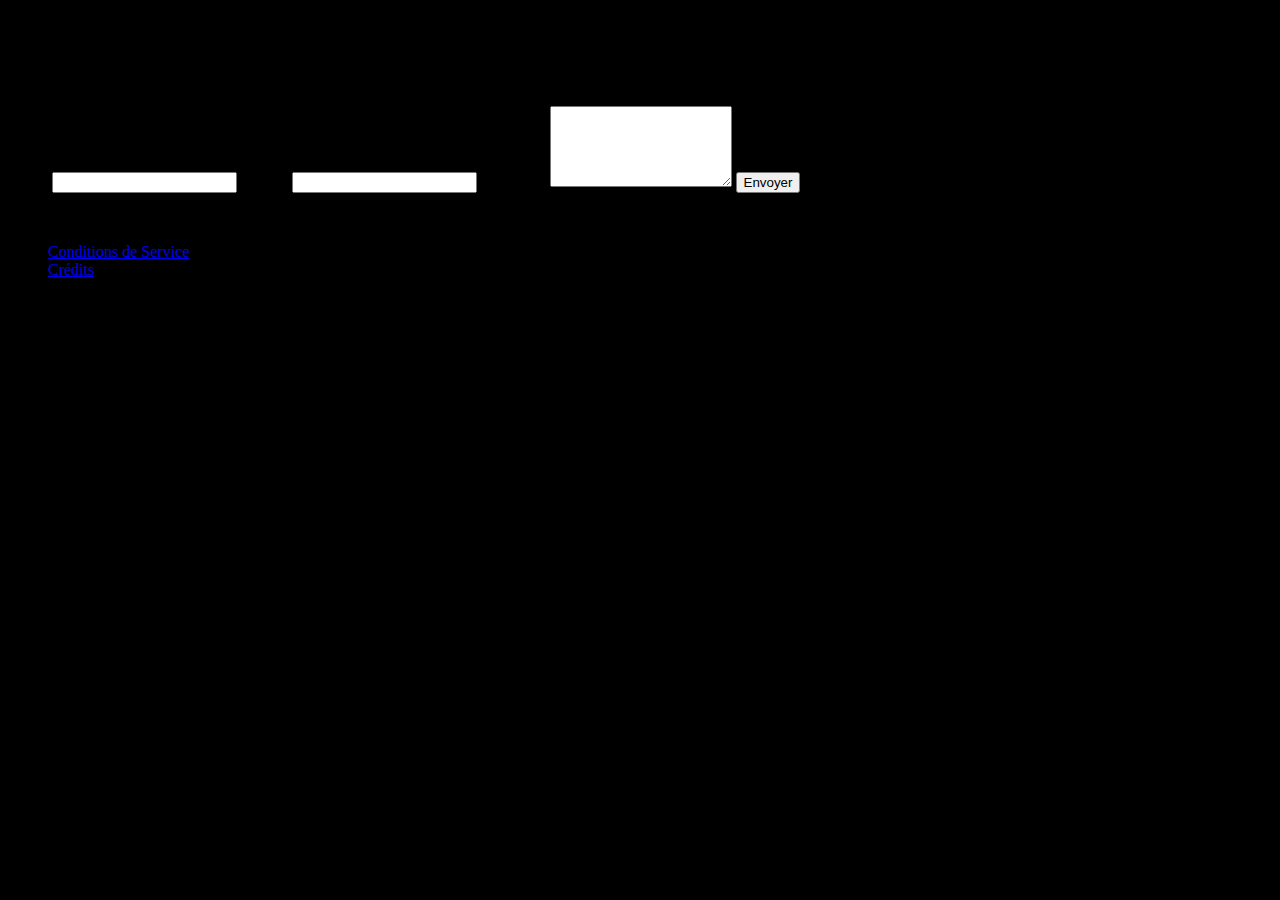
<file: contact/index.html>
<!DOCTYPE html>
<html lang="fr">
<head>
  <meta charset="UTF-8" />
  <meta name="viewport" content="width=device-width, initial-scale=1" />
  <title>Nous contacter</title>
  <link rel="stylesheet" href="styles.css" />
  <script src="https://www.google.com/recaptcha/api.js" async defer></script>
</head>
<body>

   <div class="alert">
  <span class="closebtn" onclick="this.parentElement.style.display='none';">&times;</span>
 Nous n'utilisons plus cette page, veuillez aller à l'acceuil.
</div>

 

  <main>
    <h1>Nous contacter</h1>
    <form class="contact-form" action="mailto:contact@monsterprod.fr" method="post" enctype="text/plain">
      <label for="name">Nom :</label>
      <input type="text" id="name" name="name" required>

      <label for="email">Email :</label>
      <input type="email" id="email" name="email" required>

      <label for="message">Message :</label>
      <textarea id="message" name="message" rows="5" required></textarea>

     

      <button type="submit">Envoyer</button>
    </form>

    <div id="phone-container" class="phone-hidden">
      <p><strong>Téléphone :</strong> <span id="phone">06 39 49 49 94</span></p>
    </div>
  </main>

  <footer>
    <ul>
      <li><a href="../conditions/">Conditions de Service</a></li>
      <li><a href="#">Crédits</a></li>
    </ul>
    <p>© Monster Prod <span id="year"></span></p>
  </footer>

  <script src="../script.js"></script>
  <script>
    function enablePhone() {
      document.getElementById("phone-container").classList.remove("phone-hidden");
    }
  </script>
</body>
</html>
</file>
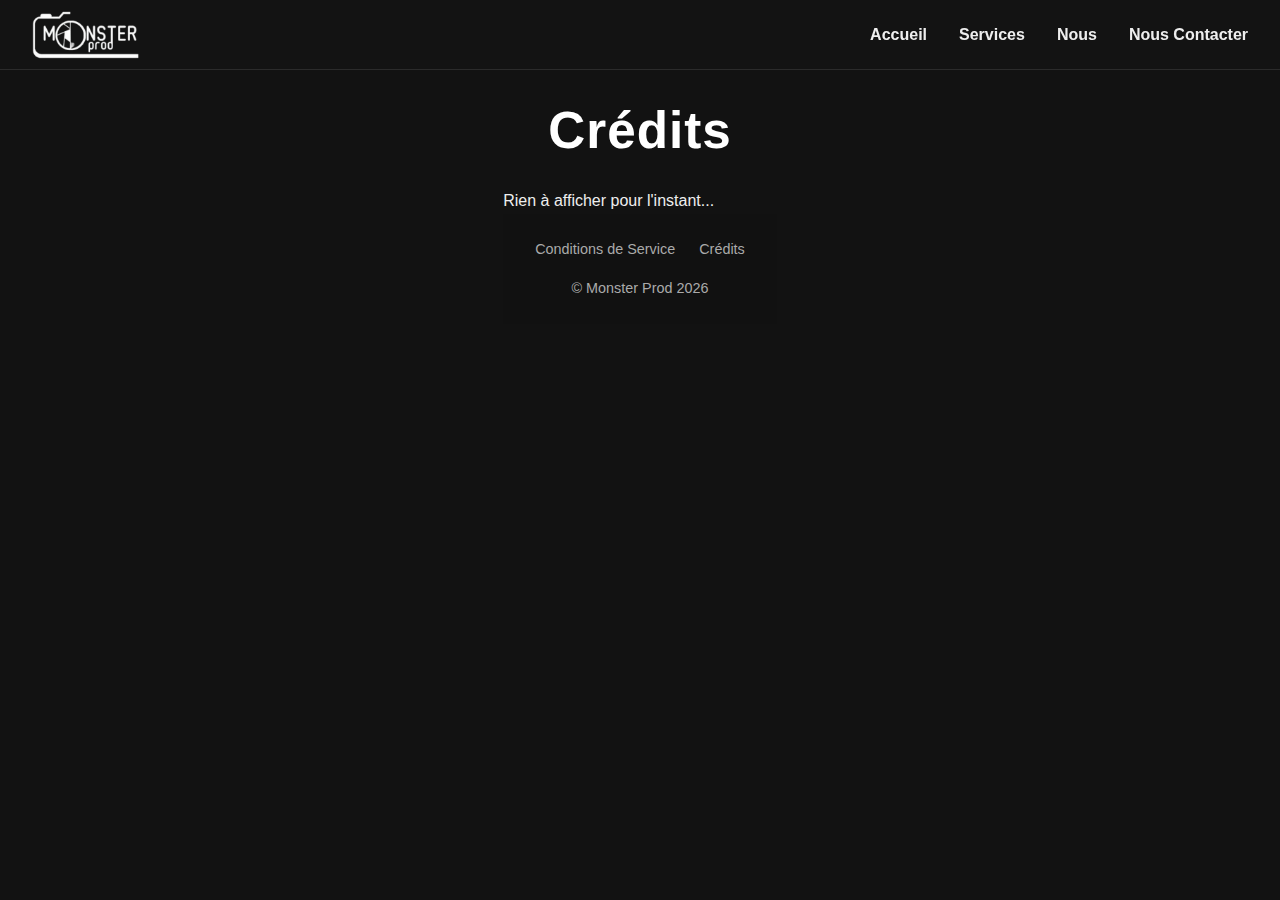
<file: crédits/index.html>
<!DOCTYPE html>
<html lang="fr">
<head>
  <meta charset="UTF-8" />
  <meta name="viewport" content="width=device-width, initial-scale=1" />
  <title>Crédits</title>
  <link rel="stylesheet" href="styles.css" />
  <script src="https://www.google.com/recaptcha/api.js" async defer></script>
</head>

  <header>
    <img src="../content/logo.png" alt="Monster Prod Logo" />
    <nav>
      <ul>
        <li><a href="../">Accueil</a></li>
        <li><a href="../#services">Services</a></li>
        <li><a href="../#about">Nous</a></li>
        <li><a href="../#contact">Nous Contacter</a></li>
      </ul>
    </nav>
  </header>

 

  <main>
    <h1>Crédits</h1>
    <p>Rien à afficher pour l'instant...</p>

  <footer>
    <ul>
      <li><a href="../conditions/">Conditions de Service</a></li>
      <li><a href="#">Crédits</a></li>
    </ul>
    <p>© Monster Prod <span id="year"></span></p>
  </footer>

  <script src="../script.js"></script>
  <script>
    function enablePhone() {
      document.getElementById("phone-container").classList.remove("phone-hidden");
    }
  </script>
</body>
</html>
</file>
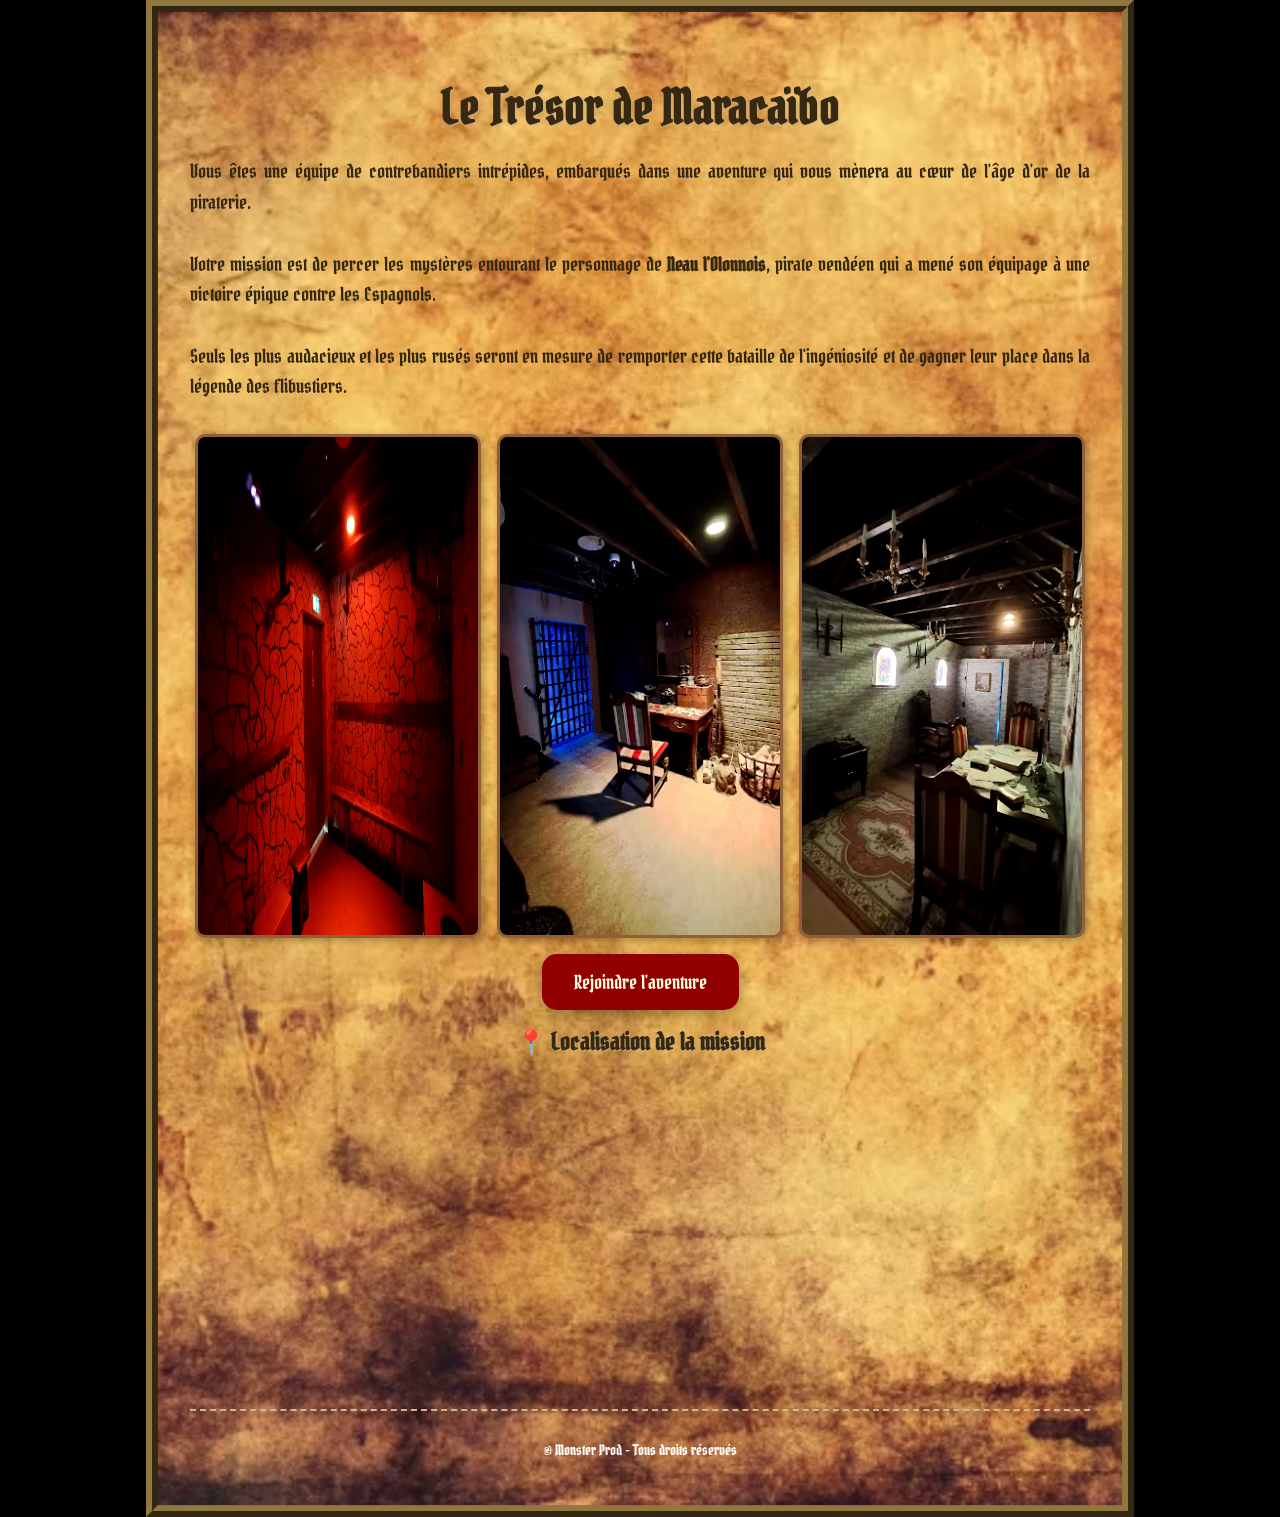
<file: maracaibo/index.html>
<!DOCTYPE html>
<html lang="fr">
<head>
  <meta charset="UTF-8">
  <meta name="viewport" content="width=device-width, initial-scale=1">
  <title>Le Trésor de Maracaïbo</title>
  <link rel="stylesheet" href="escape.css">
  <link href="https://fonts.googleapis.com/css2?family=Pirata+One&display=swap" rel="stylesheet">
</head>


<body>
  <div class="parchment">
    <header>
      <h1>Le Trésor de Maracaïbo</h1>
    </header>

    <section class="intro">
      <p>
        Vous êtes une équipe de contrebandiers intrépides, embarqués dans une aventure qui vous mènera au cœur de l'âge d'or de la piraterie.
        <br><br>
        Votre mission est de percer les mystères entourant le personnage de <strong>Neau l'Olonnois</strong>, pirate vendéen qui a mené son équipage à une victoire épique contre les Espagnols.
        <br><br>
        Seuls les plus audacieux et les plus rusés seront en mesure de remporter cette bataille de l'ingéniosité et de gagner leur place dans la légende des flibustiers.
      </p>
    </section>

    <section class="gallery">
      <img src="content/escape1.avif" alt="Carte ancienne">
      <img src="content/escape2.avif" alt="Pirates en mission">
      <img src="content/escape3.avif" alt="Trésor caché">
    </section>

    <div class="cta">
     <a href="https://docs.google.com/forms/d/e/1FAIpQLSeFAYTjJDLOGNrghUXcU4dQwl5K_F_9tHtGMbfYNull8YeVnQ/viewform" target="_blank" class="pirate-button">
      Rejoindre l'aventure
      </a>
    </div>

    <section class="map">
      <h2>📍 Localisation de la mission</h2>
      <iframe src="https://www.google.com/maps/embed?pb=!1m18!1m12!1m3!1d2708.381206008715!2d-1.7755529!3d46.5342227!2m3!1f0!2f0!3f0!3m2!1i1024!2i768!4f13.1!3m3!1m2!1s0x48045dd5ae6fff81%3A0x526d70f56c4a50a6!2sEscape%20Game%20-%20Le%20Tr%C3%A9sor%20de%20Maraca%C3%AFbo!5e0!3m2!1sfr!2sfr!4v1717527400476!5m2!1sfr!2sfr"
        width="100%" height="300" style="border:0;" allowfullscreen="" loading="lazy"></iframe>
    </section>

    <footer>
      <p>© Monster Prod - Tous droits réservés</p>
    </footer>
  </div>
</body>
</html>
</file>
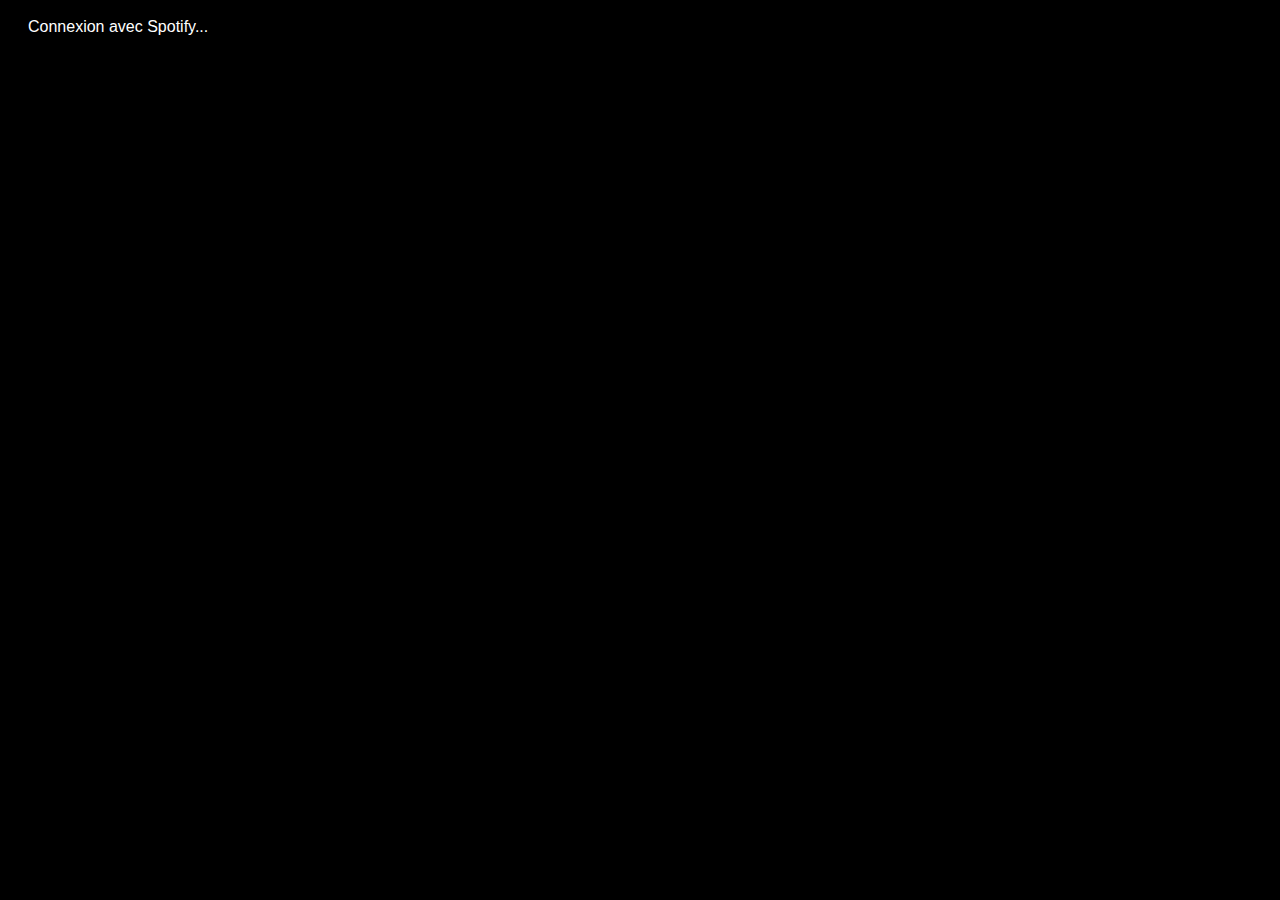
<file: outils/video-spotify/index.html>
<!DOCTYPE html> 
<html lang="fr">
<head>
<meta charset="utf-8">
<meta name="viewport" content="width=device-width, initial-scale=1.0">
<title>Vidéos musicales Spotify</title>
<script src="https://vjs.zencdn.net/8.5.2/video.min.js"></script>
<link href="https://vjs.zencdn.net/8.5.2/video-js.css" rel="stylesheet" />
<style>
  body {
    font-family: sans-serif;
    background-color: black;
    color: white;
    padding: 0;
    cursor: none !important;
  }
  button {
    padding: 10px 20px;
    font-size: 16px;
    background-color: #000000;
    color: white;
    border: none;
    border-radius: 4px;
    cursor: pointer;
    z-index: 3;
  }
  .info {
    position: absolute;
    bottom: 10px;
    left: 10px;
    z-index: 4;
    text-align: left;
    padding: 20px;
    background-color: rgba(0, 0, 0, 0.422);
    -webkit-backdrop-filter: blur(10px);
    backdrop-filter: blur(10px);
    border-radius: 20px;
    box-shadow: black 0 0 10px;
    /* pointer-events: none; */
    transition: bottom 0.3s ease;
    min-width: 200px;
  }
  #trackInfo {
    font-size: 45px;
    font-weight: bold;
    text-shadow: black 0 0 10px;
  }
  #artistInfo {
    margin-top: 5px;
    font-size: 35px;
    text-shadow: black 0 0 10px;
  }
  .video {
    margin: 0;
    width: 100vw;
    height: 100vh;
    position: fixed;
    top: 0;
    left: 0;
    z-index: 3;
  }

  .fade-in {
    animation: fadeIn 0.6s ease forwards;
  }
  @keyframes fadeIn {
    0% { opacity: 0; transform: translateY(10px); }
    100% { opacity: 1; transform: translateY(0); }
  }
  .fade-out {
    animation: fadeOut 0.6s ease forwards;
  }
  @keyframes fadeOut {
    0% { opacity: 1; transform: translateY(0); }
    100% { opacity: 0; transform: translateY(10px); }
  }
  .cover-art {
    position: fixed;
    top: 45%;
    left: 50%;
    width: 50vmin;
    object-fit: cover;
    transform: translate(-50%, -50%);
    z-index: 2;
    border-radius: 30px;
    box-shadow: rgba(0, 0, 0, 0.695) 0 0 30px;
  }
  .fade-image-in {
    animation: fadeImageIn 0.6s ease forwards;
  }
  @keyframes fadeImageIn {
    0% { opacity: 0; transform: translate(-50%, -40%);; }
    100% { opacity: 1; transform: translate(-50%, -50%);; }
  }
  .fade-image-out {
    animation: fadeImageOut 0.6s ease forwards;
  }
  @keyframes fadeImageOut {
    0% { opacity: 1; transform: translate(-50%, -50%);; }
    100% { opacity: 0; transform: translate(-50%, -40%);; }
  }
  .background-img {
    position: fixed;
    top: 0;
    left: 0;
    width: 100vw;
    height: 100vh;
    object-fit: cover;
    z-index: 1;
    filter: blur(50px);
    pointer-events: none;
    opacity: 0.7;
  }
  .fade-background-image-in {
    animation: fadeBackgroundImageIn 2s ease forwards;
  }
  @keyframes fadeBackgroundImageIn {
    0% { opacity: 0; }
    100% { opacity: 0.7; }
  }
  .fade-background-image-out {
    animation: fadeBackgroundImageOut 2s ease forwards;
  }
  @keyframes fadeBackgroundImageOut {
    0% { opacity: 0.7; }
    100% { opacity: 0; }
  }
  .info_art {
    position: fixed;
    left: 50%;
    min-width: calc(50vmin - 60px);
    bottom: 30%;
    transform: translate(-50%, 50%)!important;
  }
  .settings {
    position: fixed;
    top: 50%;
    right: 10px;
    background-color: rgba(0, 0, 0, 0.422);
    -webkit-backdrop-filter: blur(10px);
    backdrop-filter: blur(10px);
    box-shadow: black 0 0 10px;
    color: white;
    border-radius: 40px 10px 10px 40px;
    width: 400px;
    height: calc(100% - 60px);
    transform: translate(110%, -50%);
    z-index: 6;
    transition: all 0.3s ease;
    padding: 20px;
    cursor: normal;
  }
  .settings-open {
    animation: settingsOpen 0.3s ease-out forwards;
  }
  @keyframes settingsOpen {
    0% { transform: translate(110%, -50%); }
    100% { transform: translate(0, -50%); }
  }
  .settings-close {
    animation: settingsClose 0.3s ease-in forwards;
  }
  @keyframes settingsClose {
    0% { transform: translate(0, -50%); }
    100% { transform: translate(110%, -50%); }
  }
  h1 {
    font-size: 40px;
    margin-top: 0px;
    margin-bottom: 10px;
  }
</style>
</head>

<body>
<button id="loginButton">Connexion avec Spotify...</button>

<div class="info" id="info">
  <div id="trackInfo"></div>
  <div id="artistInfo"></div>
</div>

<iframe id="video-1" class="video"s width="640" height="390" src="" muted autoplay frameborder="0" title="Embedded video player" tabindex="-4935782 !important"></iframe>

<div class="settings" id="settings">
  <h1 style="text-align: center; font-size: 28px; margin-bottom: 20px;">Paramètres</h1>
  <p style="text-align: center; font-size: 16px; margin-bottom: 10px;">Presse <strong>'s'</strong> pour basculer le panneau des paramètres</p>
  <p style="text-align: center; font-size: 16px; margin-bottom: 20px;">Presse <strong>'o'</strong> pour basculer la couverture</p>

  <div style="margin-bottom: 20px;">
    <label for="inputServerURL" style="font-size: 16px; font-weight: bold; display: block; margin-bottom: 5px;">URL du serveur Invidious :</label>
    <input type="text" id="inputServerURL" placeholder="localhost:3000" value="localhost:3000" style="width: 100%; padding: 10px; border-radius: 5px; border: 1px solid #555; background-color: #2c2c2c; color: white; margin-right: 20px;" />
  </div>

  <div style="margin-bottom: 20px;">
    <label for="inputYouTubeQuery" style="font-size: 16px; font-weight: bold; display: block; margin-bottom: 5px;">YouTube Query:</label>
    <input type="text" id="inputYouTubeQuery" placeholder="official music video" value="official music video" style="width: 100%; padding: 10px; border-radius: 5px; border: 1px solid #555; background-color: #2c2c2c; color: white; margin-right: 20px;" />
  </div>

  <button onclick=""></button>

  <button id="saveSettingButton" style="padding: 12px 20px; font-size: 16px; background-color: #007bff; color: white; border: none; border-radius: 5px; cursor: pointer; width: 100%; font-weight: bold; transition: background-color 0.3s;">
    Save Settings
  </button>
</div>

<script>
const clientId = '13bfc84bd26f4f7487ab4cd52cac6532'; // Replace with your Spotify client ID
const redirectUri = 'https://rossi.nz/mine/spotify-videos/index.html'; // Use your redirect URI
const scopes = [
  "user-read-currently-playing",
  // "user-read-playback-queue"
]; 

let accessToken = null;
let player;

document.getElementById('loginButton').addEventListener('click', () => {
  const authUrl = `https://accounts.spotify.com/authorize?client_id=${clientId}&response_type=token&redirect_uri=${encodeURIComponent(redirectUri)}&scope=${encodeURIComponent(scopes.join(" "))}&show_dialog=true`;
  window.location.href = authUrl;
});

function getAccessTokenFromUrl() {
  const hash = window.location.hash.substring(1);
  const params = new URLSearchParams(hash);
  return params.get('access_token');
}

accessToken = getAccessTokenFromUrl();

if (accessToken) {
  document.getElementById('loginButton').style.display = 'none';
  fetchCurrentlyPlaying();
}

let lastSearchedSong = '';

async function fetchCurrentlyPlaying() {
  try {
    const response = await fetch('https://api.spotify.com/v1/me/player/currently-playing', {
      headers: { Authorization: `Bearer ${accessToken}` },
    });

    if (response.status === 200) {
      const data = await response.json();
      const artist = data.item.artists[0].name;
      const track = data.item.name;
      const currentSong = `${artist} - ${track}`;
      animateSongChange(track, artist);

      if (currentSong !== lastSearchedSong) {
        lastSearchedSong = currentSong;
        console.log("currently playing: " + currentSong);
        searchYouTube(artist, track);
        document.querySelector('iframe').src = `http://localhost:3000/embed/${videoId}?quality=hd1080&dash=1&autoplay=1&mute=1`;
        // displayCoverArt(artist, track)
      }

      // if (data.is_play === false) {
      //   const iframe = document.getElementById('video-1');
      //   if (iframe && iframe.contentWindow) {
      //     iframe.contentWindow.postMessage(
      //   JSON.stringify({
      //     event: "command",
      //     func: "pauseVideo"
      //   }),
      //   "*"
      //     );
      //   }
      // } else {
      //   const iframe = document.getElementById('video-1');
      //   if (iframe && iframe.contentWindow) {
      //     iframe.contentWindow.postMessage(
      //   JSON.stringify({
      //     event: "command",
      //     func: "playVideo"
      //   }),
      //   "*"
      //     );
      //   }
      // }

    } else if (response.status === 204) {
      document.getElementById('trackInfo').textContent = "";
      document.getElementById('artistInfo').style.display = 'none';
      removeCoverArt();
      document.querySelector('iframe').src = ``;
      console.log("nothing is playing");
      
    } else if (response.status === 401) {
      console.log("authentication failed");
      document.getElementById('artistInfo').style.display = 'none';
      document.querySelector('iframe').src = ``;
      document.getElementById("loginButton").style.display = "block";
      const authUrl = `https://accounts.spotify.com/authorize?client_id=${clientId}&response_type=token&redirect_uri=${encodeURIComponent(redirectUri)}&scope=${encodeURIComponent(scopes)}`;
      window.location.href = authUrl;
    } else {
      console.log("error");
      document.getElementById('artistInfo').style.display = 'none';
      document.querySelector('iframe').src = ``;
    }
  } catch (error) {
    console.log("error: " + error.message);
    document.getElementById('artistInfo').style.display = 'none';
    document.querySelector('iframe').src = ``;

  }
}

document.getElementById('saveSettingButton').addEventListener('click', () => {
  const inputYouTubeQuery = document.getElementById('inputYouTubeQuery').value;
  const inputServerURL = document.getElementById('inputServerURL').value;

  if (inputYouTubeQuery) {
    queryEnding = inputYouTubeQuery;
  }

  if (inputServerURL) {
    serverURL = inputServerURL;
  }

  console.log('Settings saved:', { queryEnding, serverURL });
});


async function searchYouTube(artist, track) {
  // const queryEnding = document.getElementById('inputYouTubeQuery').value;
  const queryEnding = 'official music video'; // change search query
  const query = `${artist} - ${track} ${queryEnding}`;
  const localUrl = `http://localhost:3000/api/v1/search?q=${encodeURIComponent(query)}`;
  const fallbackUrl = `https://id.420129.xyz/api/v1/search?q=${encodeURIComponent(query)}`;

  console.log("Searching YouTube API: ", query);
  try {
    let response = await fetch(localUrl);
    if (!response.ok) {
      console.warn("Local instance not responding, switching to fallback URL.");
      response = await fetch(fallbackUrl);
    }
    if (!response.ok) {
      const errorData = await response.json();
      throw new Error(`YouTube API error: ${response.status} ${response.statusText} - ${errorData.error?.message || 'Unknown error'}`);
    }
    const data = await response.json();

    if (data && data.length > 0 && data[0].type === "video") {
      const videoId = data[0].videoId;
      const videoTitle = data[0].title;
      console.log(`Found video: ${videoTitle} (ID: ${videoId})`);
      checkServerAndLoadVideo(videoId, artist, track);
      removeCoverArt();
    } else {
      console.warn("No search results found for:", query);
      document.querySelector('iframe').src = ``;
      displayCoverArt(artist, track);
    }
  } catch (error) {
    console.error("YouTube search error: ", error);
    document.querySelector('iframe').src = ``;
    displayCoverArt(artist, track);
  }
}


async function checkServerAndLoadVideo(videoId, artist, track) {
  loadYouTubePlayer(videoId);
  // const controller = new AbortController();
  // const timeoutId = setTimeout(() => controller.abort(), 10000);
  // try {
  //   const targetUrl = 'http://86.205.181.170:3000/ping';
  //   const response = await fetch(targetUrl, { signal: controller.signal });
  //   clearTimeout(timeoutId);
  //   if (response.ok) {
  //     loadYouTubePlayer(videoId);
  //     console.log("invidious server responded");
  //   } else {
  //     displayCoverArt(artist, track);
  //   }
  // } catch (error) {
  //   if (error.name === 'AbortError') {
  //     console.error('invidious server ping timed out');
  //   } else {
  //     console.error('invidious server ping failed:', error);
  //   }
  //   displayCoverArt(artist, track);
  // } finally {
  //   clearTimeout(timeoutId);
  // }
}
function loadYouTubePlayer(videoId) {
  const iframe = document.querySelector('iframe');
  if (iframe) {
    try {
      iframe.src = `http://localhost:3000/embed/${videoId}?quality=hd1080&dash=1&autoplay=1&mute=1`;
      iframe.onerror = () => {
        console.warn("Local instance not available, switching to fallback URL.");
        iframe.src = `https://id.420129.xyz/embed/${videoId}?quality=hd1080&dash=1&autoplay=1&mute=1`;
      };
      console.log("loading invidious player");

      iframe.onload = () => {
        setTimeout(() => {
          iframe.contentWindow.postMessage(
        JSON.stringify({
          event: "command",
          func: "mute"
        }),
        "*"
          );
          iframe.contentWindow.postMessage(
        JSON.stringify({
          event: "command",
          func: "playVideo"
        }),
        "*"
          );
          setTimeout(() => {
        if (iframe && iframe.contentWindow) {
          iframe.onload = () => {
            iframe.contentWindow.postMessage(
              JSON.stringify({
                event: "command",
                func: "seekTo",
                args: [30, true]
              }),
              "*"
            );
          };
        } else {
          console.warn("Iframe contentWindow is not accessible.");
        }
          }, 1000);
        }, 2000);
      };

      iframe.onerror = () => {
        console.error("Error loading video from server");
        displayCoverArt(artist, track);
      };
    } catch (error) {
      console.error("Error loading video:", error);
      displayCoverArt(artist, track);
    }
  }
}


setInterval(fetchCurrentlyPlaying, 3000);


async function syncVideoProgress() {
  try {
    const response = await fetch('https://api.spotify.com/v1/me/player/currently-playing', {
      headers: { Authorization: `Bearer ${accessToken}` },
    });
    
    if (response.status === 200) {
      const data = await response.json();
      const progressMs = data.progress_ms;
      const minutes = Math.floor(progressMs / 60000);
      const seconds = Math.floor((progressMs % 60000) / 1000);
      console.log(`seeking to: ${minutes}:${seconds.toString().padStart(2, '0')}`);
      const iframe = document.getElementById('video-1');
      if (iframe && iframe.contentWindow) {
        iframe.contentWindow.postMessage(
          JSON.stringify({
            event: "command",
            func: "seekTo",
            args: [progressMs / 1000, true]
          }),
        "*"
        );
      }
    }
  } catch (error) {
    console.error('Error syncing video:', error);
  }
}



document.querySelector('.info').addEventListener('click', () => {
  const coverArt = document.querySelector('.cover-art');
  if (coverArt) {
    removeCoverArt();
  } else {
    displayCoverArt(previousInfo.split('-')[0].trim(), previousInfo.split('-')[1].trim());
  }
});

document.addEventListener('keydown', (event) => {
  const activeElement = document.activeElement;
  if (activeElement.tagName === 'INPUT' || activeElement.tagName === 'TEXTAREA') {
    return; // Do nothing if the focus is on a textbox
  }

  if (event.key === 'o') {
    const coverArt = document.querySelector('.cover-art');
    if (coverArt) {
      removeCoverArt();
    } else {
      displayCoverArt(previousInfo.split('-')[0].trim(), previousInfo.split('-')[1].trim());
    }
  }
});

document.addEventListener('keydown', (event) => {
  const activeElement = document.activeElement;
  if (activeElement.tagName === 'INPUT' || activeElement.tagName === 'TEXTAREA') {
    return; // Do nothing if the focus is on a textbox
  }

  if (event.key === 's') {
    const settingsPanel = document.getElementById('settings');
    if (settingsPanel.classList.contains('settings-open')) {
      settingsPanel.classList.remove('settings-open');
      settingsPanel.classList.add('settings-close');
    } else {
      settingsPanel.classList.remove('settings-close');
      settingsPanel.classList.add('settings-open');
    }
  }
});

let previousInfo = "";
function animateSongChange(track, artist) {
  if (`${artist}-${track}` !== previousInfo) {
    const info = document.querySelector(".info");
    info.classList.remove("fade-in");
    info.classList.add("fade-out");

    setTimeout(() => {
      info.classList.remove("fade-out");
      document.getElementById("trackInfo").textContent = track;
      document.getElementById("artistInfo").style.display = "block";
      document.getElementById("artistInfo").textContent = artist;
      info.classList.add("fade-in");
    }, 600);

    previousInfo = `${artist}-${track}`;
  }
}



async function displayCoverArt(artist, track) {
  console.warn("displaying cover art");
  try {
    const response = await fetch(
      `https://api.spotify.com/v1/search?q=artist%3A${encodeURIComponent(artist)}%20track%3A${encodeURIComponent(track)}&type=track&limit=1&timestamp=${Date.now()}`,
      { headers: { Authorization: `Bearer ${accessToken}` } }
    );
    if (!response.ok) throw new Error('Cover art fetch failed.');
    const data = await response.json();
    const firstTrack = data.tracks?.items?.[0];
    if (firstTrack) {
      const coverArt = firstTrack.album?.images?.[0]?.url;
      console.log("cover art url: " + coverArt);
      if (coverArt) {
        const oldCoverArt = document.querySelector('.cover-art');
        const oldBackgroundImg = document.querySelector('.background-img');
        if (oldBackgroundImg) {
          setTimeout(() => {
            oldBackgroundImg.classList.remove('fade-background-image-in');
            oldBackgroundImg.classList.add('fade-background-image-out');
            setTimeout(() => {
              oldBackgroundImg.remove();
            }, 1000);
          }, 100);
        }
        if (oldCoverArt) {
          oldCoverArt.classList.remove('fade-image-in');
          oldCoverArt.classList.add('fade-image-out');
          setTimeout(() => {
            oldCoverArt.remove();
          }, 600);
        }
        const img = document.createElement('img');
        img.classList.add('fade-image-in');
        img.src = coverArt;
        img.classList.add("cover-art");
        document.body.appendChild(img);

        const backgroundImg = document.createElement('img');
        backgroundImg.classList.add('fade-background-image-in');
        backgroundImg.src = coverArt;
        backgroundImg.classList.add("background-img");
        document.body.appendChild(backgroundImg);

        const info = document.getElementById("info");
        info.classList.add('info_art');

        // Hide the video
        const video = document.querySelector('iframe');
        if (video) {
          video.style.display = 'none';
        }
      }
    }
  } catch (error) {
    console.error('cover art error:', error);
  }
}

function removeCoverArt() {
  const oldCoverArt = document.querySelector('.cover-art');
  const oldBackgroundImg = document.querySelector('.background-img');
  const oldInfo = document.getElementById("info");
  if (oldBackgroundImg) {
    oldBackgroundImg.classList.remove('fade-background-image-in');
    oldBackgroundImg.classList.add('fade-background-image-out');
    setTimeout(() => {
      oldBackgroundImg.remove();
    }, 2000);
  }
  if (oldCoverArt) {
    oldCoverArt.classList.remove('fade-image-in');
    oldCoverArt.classList.add('fade-image-out');
    setTimeout(() => {
      oldCoverArt.remove();
    }, 2000);
  }
  if (oldInfo) {
    oldInfo.classList.remove('info_art');    
  }
  const video = document.querySelector('iframe');
  if (video) {
    video.style.display = 'block';
  }
}

</script>
</body>
</html>
</file>
<file: contact/styles.css>
html {
  background-color: black;
}
</file>
<file: maracaibo/escape.css>
body {
  margin: 0;
  font-family: 'Pirata One', cursive;
  color: #3b2f1b;
  background-color: #000000;
}

.parchment {
  max-width: 900px;
  margin: auto;
  padding: 2rem;
  background: url('content/parchment_bg.avif') center/cover no-repeat;
  background-blend-mode: overlay;
  border: 12px ridge #8c7442;
  box-shadow: 0 0 80px rgba(0, 0, 0, 0.5);
  filter: contrast(1.1) brightness(1.03);
  backdrop-filter: blur(1px);
  position: relative;
  isolation: isolate;
}

.parchment::before {
  content: "";
  position: absolute;
  inset: 0;
  background: inherit;
  filter: blur(1px);
  z-index: -1;
  opacity: 0.3;
}

header h1 {
  text-align: center;
  font-size: 3rem;
  margin-bottom: 1rem;
  text-shadow: 1px 1px 2px #bba47e;
}

.intro {
  font-size: 1.2rem;
  margin-bottom: 2rem;
  text-align: justify;
  line-height: 1.6;
}

.gallery {
  display: flex;
  flex-wrap: wrap;
  gap: 1rem;
  justify-content: center;
  margin-bottom: 2rem;
}

.gallery img {
  width: 100%;
  max-width: 280px;
  border: 3px solid #8b5e3c;
  border-radius: 10px;
  box-shadow: 2px 2px 10px rgba(0,0,0,0.3);
  filter: sepia(0.1) contrast(1.05);
}

.cta {
  text-align: center;
  margin-bottom: 2rem;
}

.pirate-button {
  background-color: #8b0000;
  color: #fff0d4;
  padding: 1rem 2rem;
  border: none;
  border-radius: 15px;
  font-size: 1.2rem;
  text-decoration: none;
  font-family: 'Pirata One', cursive;
  transition: background 0.3s, transform 0.2s;
  box-shadow: 0 5px 15px rgba(0,0,0,0.3);
}

.pirate-button:hover {
  background-color: #a52a2a;
  transform: scale(1.05);
}

.map {
  margin-bottom: 2rem;
}

.map h2 {
  text-align: center;
  margin-bottom: 1rem;
  text-shadow: 1px 1px 1px #bba47e;
}

footer {
  text-align: center;
  font-size: 0.9rem;
  color: #ffffff;
  padding-top: 1rem;
  border-top: 2px dashed #c1ae88;
}
</file>
<file: crédits/styles.css>
/* General modern styling for the credit page */

/* Reset et font */
* {
    margin: 0;
    padding: 0;
    box-sizing: border-box;
}

body {
    font-family: 'Montserrat', sans-serif; /* Using Montserrat for a modern feel, you can keep Duplet if it's a custom font you have */
    background-color: #121212;
    color: #eee;
    line-height: 1.6;
    min-height: 100vh;
    display: flex;
    flex-direction: column;
}

/* Header */
header {
    position: fixed;
    top: 0;
    left: 0;
    width: 100%;
    height: 70px;
    background: rgba(20, 20, 20, 0.95);
    border-bottom: 1px solid rgba(255, 255, 255, 0.1);
    display: flex;
    align-items: center;
    justify-content: space-between;
    padding: 0 2rem;
    z-index: 1000;
}

header img {
    height: 50px;
}

nav ul {
    list-style: none;
    display: flex;
    gap: 2rem;
}

nav a {
    color: #eee;
    text-decoration: none;
    font-weight: 600;
    transition: color 0.3s ease;
}

nav a:hover {
    color: #1e40af;
}

/* Main content */
main {
    max-width: 900px;
    margin: 90px auto 3rem;
    padding: 0 1rem;
    flex-grow: 1; /* Allow main to grow and push footer down */
}

main h1 {
    font-size: 3.2rem; /* Slightly larger for impact */
    font-weight: 700;
    margin-bottom: 1rem;
    text-align: center;
    color: #ffffff; /* Highlight the main title */
    letter-spacing: 1px;
}

.update-date {
    text-align: center;
    margin-bottom: 3rem; /* More space for a cleaner look */
    color: #888;
    font-style: italic;
    font-size: 0.95rem;
}

section {
    background-color: #1a1a1a; /* Slightly lighter background for sections */
    border-radius: 12px; /* Rounded corners for sections */
    padding: 2rem;
    margin-bottom: 2rem;
    box-shadow: 0 5px 15px rgba(0, 0, 0, 0.2); /* Subtle shadow for depth */
}

section h2 {
    font-size: 2rem; /* Larger section titles */
    margin-bottom: 1.5rem;
    color: #eee;
    border-bottom: 2px solid #1e40af; /* Underline with accent color */
    padding-bottom: 0.5rem;
    text-align: center;
}

.credit-item {
    margin-bottom: 1.5rem;
    padding-left: 1rem;
    border-left: 3px solid #1e40af; /* Accent border on the left */
}

.credit-item:last-child {
    margin-bottom: 0;
}

.credit-item p {
    font-size: 1.1rem;
    margin-bottom: 0.5rem;
    color: #ccc;
}

.credit-item ul {
    list-style: none; /* Remove default list style */
    padding-left: 0;
    margin-top: 0.8rem;
}

.credit-item ul li {
    margin-bottom: 0.4rem;
    position: relative;
    padding-left: 1.5rem; /* Space for custom bullet */
}

.credit-item ul li:before {
    content: '•'; /* Custom bullet point */
    color: #1e40af;
    position: absolute;
    left: 0;
    font-size: 1.2rem;
    line-height: 1;
}

.credit-item a {
    color: #4CAF50; /* A distinct color for links */
    text-decoration: none;
    transition: color 0.3s ease;
}

.credit-item a:hover {
    color: #66BB6A;
    text-decoration: underline;
}

/* Footer */
footer {
    background-color: #111;
    padding: 1.5rem 2rem;
    text-align: center;
    color: #aaa;
    font-size: 0.9rem;
    margin-top: auto;
}

footer ul {
    list-style: none;
    display: flex;
    justify-content: center;
    gap: 1.5rem;
    margin-bottom: 1rem;
    padding: 0;
}

footer a {
    color: #aaa;
    text-decoration: none;
    transition: color 0.3s ease;
}

footer a:hover {
    color: #fff;
}

/* Existing contact form styles, not directly used on this page but kept for context */
.contact-form {
    max-width: 600px;
    margin: 2rem auto;
    display: flex;
    flex-direction: column;
    gap: 1rem;
}

.alert {
    padding: 20px;
    background-color: #f44336; /* Red */
    color: white;
    margin-bottom: 15px;
}

.closebtn {
    margin-left: 15px;
    color: white;
    font-weight: bold;
    float: right;
    font-size: 22px;
    line-height: 20px;
    cursor: pointer;
    transition: 0.3s;
}

.closebtn:hover {
    color: black;
}

.contact-form input,
.contact-form textarea {
    padding: 0.8rem;
    border: none;
    border-radius: 8px;
    font-size: 1rem;
    background-color: #222;
    color: #eee;
}

.contact-form button {
    background-color: #1e40af;
    color: white;
    padding: 0.8rem 1.5rem;
    border: none;
    border-radius: 8px;
    cursor: pointer;
    transition: background 0.3s;
}

.contact-form button:hover {
    background-color: #1e3a8a;
}

#phone-container {
    margin-top: 2rem;
    text-align: center;
    font-size: 1.2rem;
}

.phone-hidden {
    display: none;
}
</file>
